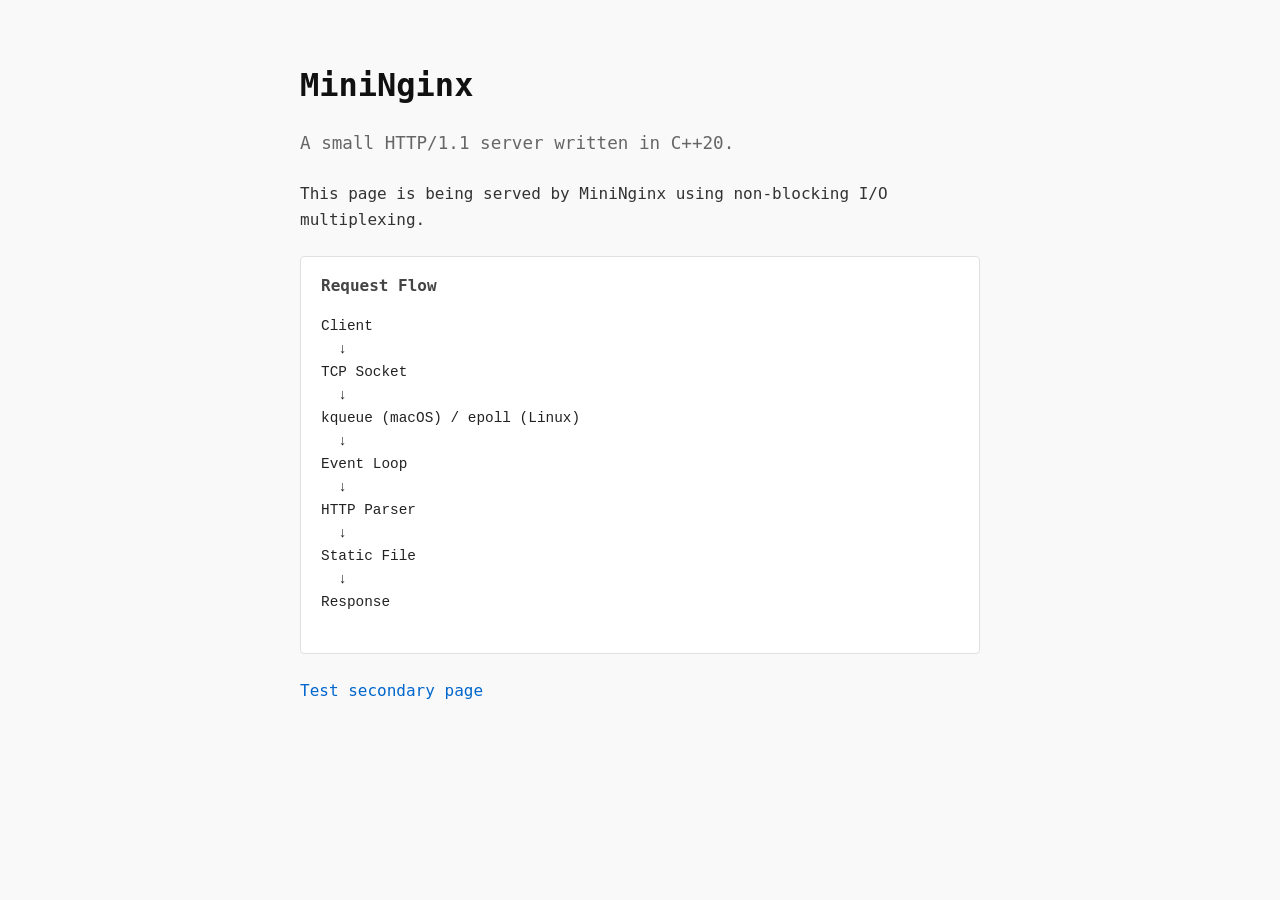
<file: public/index.html>
<!DOCTYPE html>
<html lang="en">
<head>
    <meta charset="UTF-8">
    <title>MiniNginx</title>
    <link rel="stylesheet" href="style.css">
</head>
<body>
    <div class="content">
        <h1>MiniNginx</h1>
        <p class="subtitle">A small HTTP/1.1 server written in C++20.</p>
        <p>This page is being served by MiniNginx using non-blocking I/O multiplexing.</p>

        <div class="diagram">
            <h3>Request Flow</h3>
            <pre>
Client
  ↓
TCP Socket
  ↓
kqueue (macOS) / epoll (Linux)
  ↓
Event Loop
  ↓
HTTP Parser
  ↓
Static File
  ↓
Response
            </pre>
        </div>

        <p><a href="test.html">Test secondary page</a></p>
    </div>
</body>
</html>
</file>
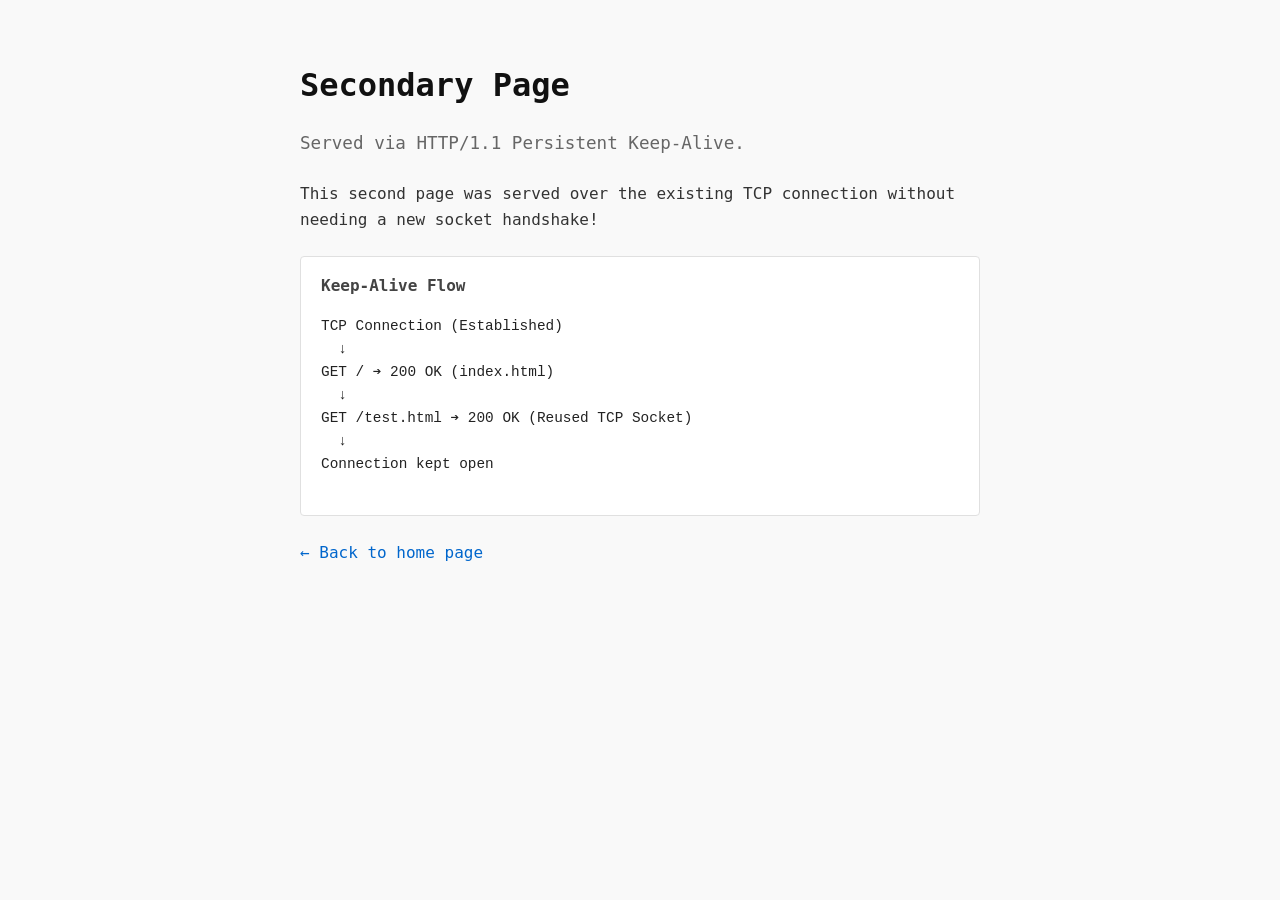
<file: public/test.html>
<!DOCTYPE html>
<html lang="en">
<head>
    <meta charset="UTF-8">
    <title>MiniNginx - Secondary Page</title>
    <link rel="stylesheet" href="style.css">
</head>
<body>
    <div class="content">
        <h1>Secondary Page</h1>
        <p class="subtitle">Served via HTTP/1.1 Persistent Keep-Alive.</p>
        <p>This second page was served over the existing TCP connection without needing a new socket handshake!</p>

        <div class="diagram">
            <h3>Keep-Alive Flow</h3>
            <pre>
TCP Connection (Established)
  ↓
GET / ➔ 200 OK (index.html)
  ↓
GET /test.html ➔ 200 OK (Reused TCP Socket)
  ↓
Connection kept open
            </pre>
        </div>

        <p><a href="index.html">← Back to home page</a></p>
    </div>
</body>
</html>
</file>
<file: public/style.css>
body {
    font-family: -apple-system, BlinkMacSystemFont, "Segoe UI", Roboto, monospace;
    background-color: #f9f9f9;
    color: #333333;
    max-width: 680px;
    margin: 60px auto;
    padding: 0 20px;
    line-height: 1.6;
}

h1 {
    font-size: 2rem;
    margin-bottom: 0.2rem;
    color: #111111;
}

.subtitle {
    font-size: 1.1rem;
    color: #666666;
    margin-bottom: 1.5rem;
}

.diagram {
    background: #ffffff;
    border: 1px solid #e0e0e0;
    border-radius: 4px;
    padding: 16px 20px;
    margin: 24px 0;
}

.diagram h3 {
    margin-top: 0;
    font-size: 1rem;
    color: #444444;
}

pre {
    font-family: "SFMono-Regular", Consolas, "Liberation Mono", Menlo, monospace;
    font-size: 0.9rem;
    margin: 0;
    color: #222222;
}

a {
    color: #0066cc;
    text-decoration: none;
}

a:hover {
    text-decoration: underline;
}
</file>
